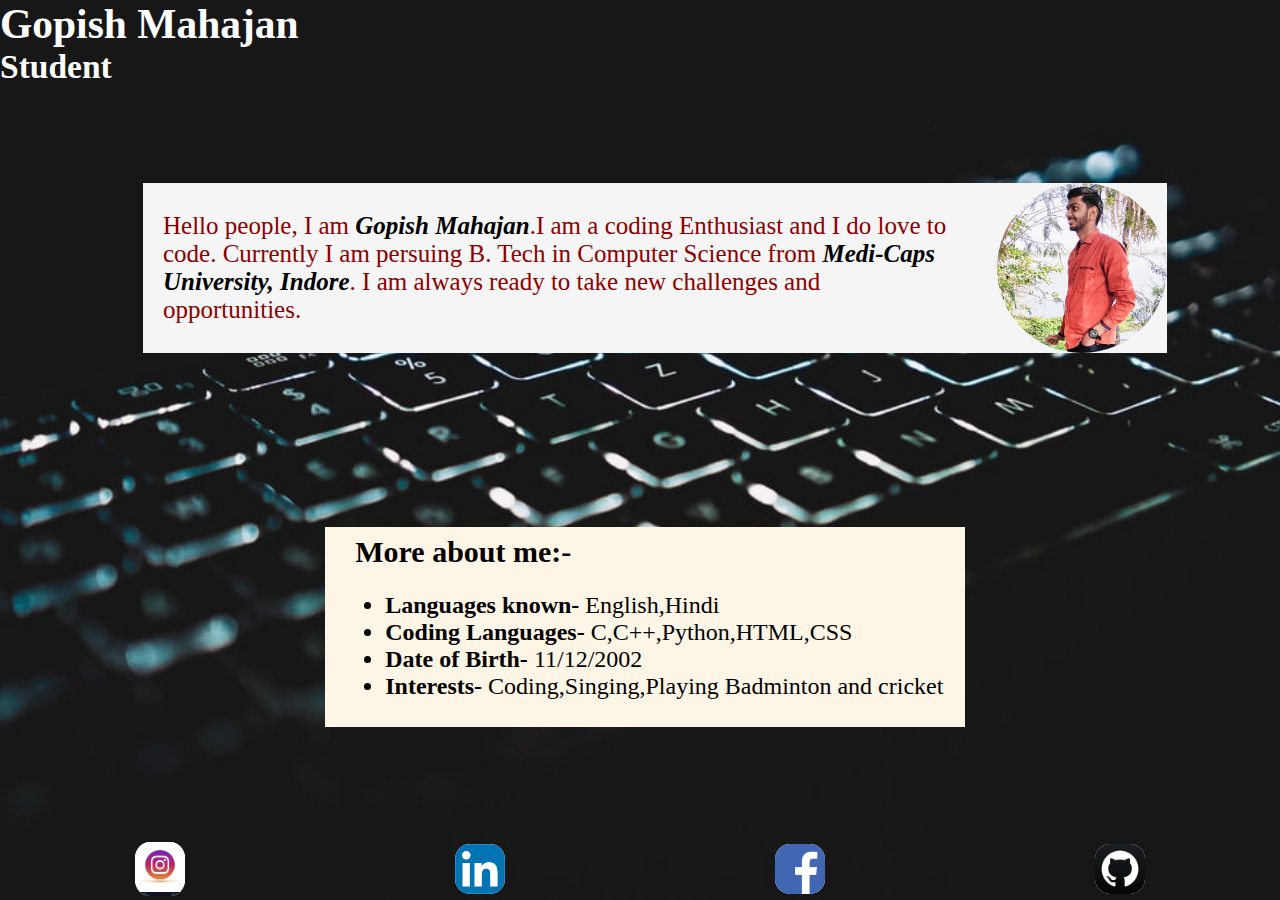
<file: index.html>
<!DOCTYPE html>
<html lang="en">
<head>
    <meta charset="UTF-8">
    <meta http-equiv="X-UA-Compatible" content="IE=edge">
    <meta name="viewport" content="width=device-width, initial-scale=1.0">
    <title>Gopish's Portfolio</title>
    <link rel="stylesheet" href="gopish.css">
</head>
<body>
    
       <div class="outermost">
             
           <div class="name">
               <h5>Gopish Mahajan</h5>
               <h6 style="opacity: inherit;" >Student</h6>
           </div>

           <div class="self">
               <div class="introduction">
                 <p>Hello people, I am <em style="color: black; font-weight: 800;">Gopish Mahajan</em>.I am a coding Enthusiast and I do love to code.
                     Currently I am persuing B. Tech in Computer Science from <em style="color: black; font-weight: 800;" >Medi-Caps University, Indore</em>.
                     I am always ready to take new challenges and opportunities. 
                 </p>
               </div>

               <div class="photo">
                 <img src="gopish.jpg" alt="Cannot Load Image" class="jadu">
               </div>

           </div>

           <div class="about">
            
            <h3 style="font-family: serif; margin-top: 0.2cm; font-size: 30px; ">More about me:-</h3><br>
                <div class="info">
             <ul>
                 <li>  <b> Languages known-   </b>English,Hindi</li>
                 <li>  <b>  Coding Languages- </b>C,C++,Python,HTML,CSS</li>
                 <li>  <b>   Date of Birth-   </b>11/12/2002</li>
                 <li>  <b> Interests-         </b>Coding,Singing,Playing Badminton and cricket</li><br>
             </ul>
               </div>
           
            </div>

            <div class="social">

            <a href="https://www.instagram.com/gopishmahajan/"><img src="insta.jpg" alt="instagram link"
                    class="image" target="_blank"></a>

            <a href="https://www.linkedin.com/in/gopish-mahajan-174a591b7/"><img src="linkedin.png"
                    alt="LinkedIn link" class="image" target="_blank"></a>

            <a href="will update soon"><img src="facebook.png" alt="Facebook link" 
                    class="image" target="_blank"></a>

            <a href="https://github.com/gopish12"><img src="github.png"
                    alt="Github link" class="image" target="_blank"></a>

            </div>
        
       </div>
</body>
</html>
</file>
<file: gopish.css>
*{
    margin: 0;
    padding: 0;
    font-family: 'Times New Roman', Times, serif;
    box-sizing: border-box;
}

body,html{
    height: 100%;
    width: 100%;
    margin: 0px;
}

.outermost{
    background-image: url(backgroundimg.jpg);
    background-repeat: no-repeat;
    background-position: center;
    background-size: cover;
    margin-top: 0;
    margin-left: 0;
    height : 100%;
    width: 100%;
    position: relative;
    display: flex;
    flex-direction: column;
    justify-content:space-evenly;
    align-items: center;
}

.name{
    font-size: 50px;
    color: white;
    position: absolute;
    top: 0;   
    left: 0;
    display: flex;
    flex-direction: column;
    font-family: 'Lucida Sans', 'Lucida Sans Regular', 'Lucida Grande', 'Lucida Sans Unicode', Geneva, Verdana, sans-serif;
}

.self{
    background-color: whitesmoke;
    width: 80%;
    max-height: 170px;
    display: flex;
    flex-direction: row;
    justify-content: space-between;
    margin-left: 30px;
    margin-top: 10px;
}

.introduction{
    font-weight: 400;
    font-size: 25px;
    width: 80%;
    display: flex;
    justify-content: center;
    align-items: center;
    background-color: whitesmoke;
    color:darkred;
    font-family: 'Segoe UI', Tahoma, Geneva, Verdana, sans-serif;
    margin-left: 20px;
}

.photo{
    width: 20%;
    display: flex;
    justify-content: right;
    background-color:whitesmoke;
}

.about{
        width: 50%;
        background-color: oldlace;
        max-height: 200px; 
        margin-left: 10px; 
        padding-left:0.8cm;   
        font-size: 20px;

}

.jadu{
    border-radius: 50%;
}

.info{
       margin-left: 30px ;
       font-size: 24px;
}

.social{

    min-height: 50px;
    width: 100%;
    position: absolute;
    bottom:0;
    display: flex;
    flex-direction: row;
    justify-content: space-around;
    align-items: center;

}

.image{
    width: 50px;
    border-radius: 30%;
    background-color: white;
    align-items: center;
    margin-top: 3px;
    margin-left: 3px;
    margin-right: 3px;
}

.social a:hover{
    background-color: whitesmoke;
}
</file>
